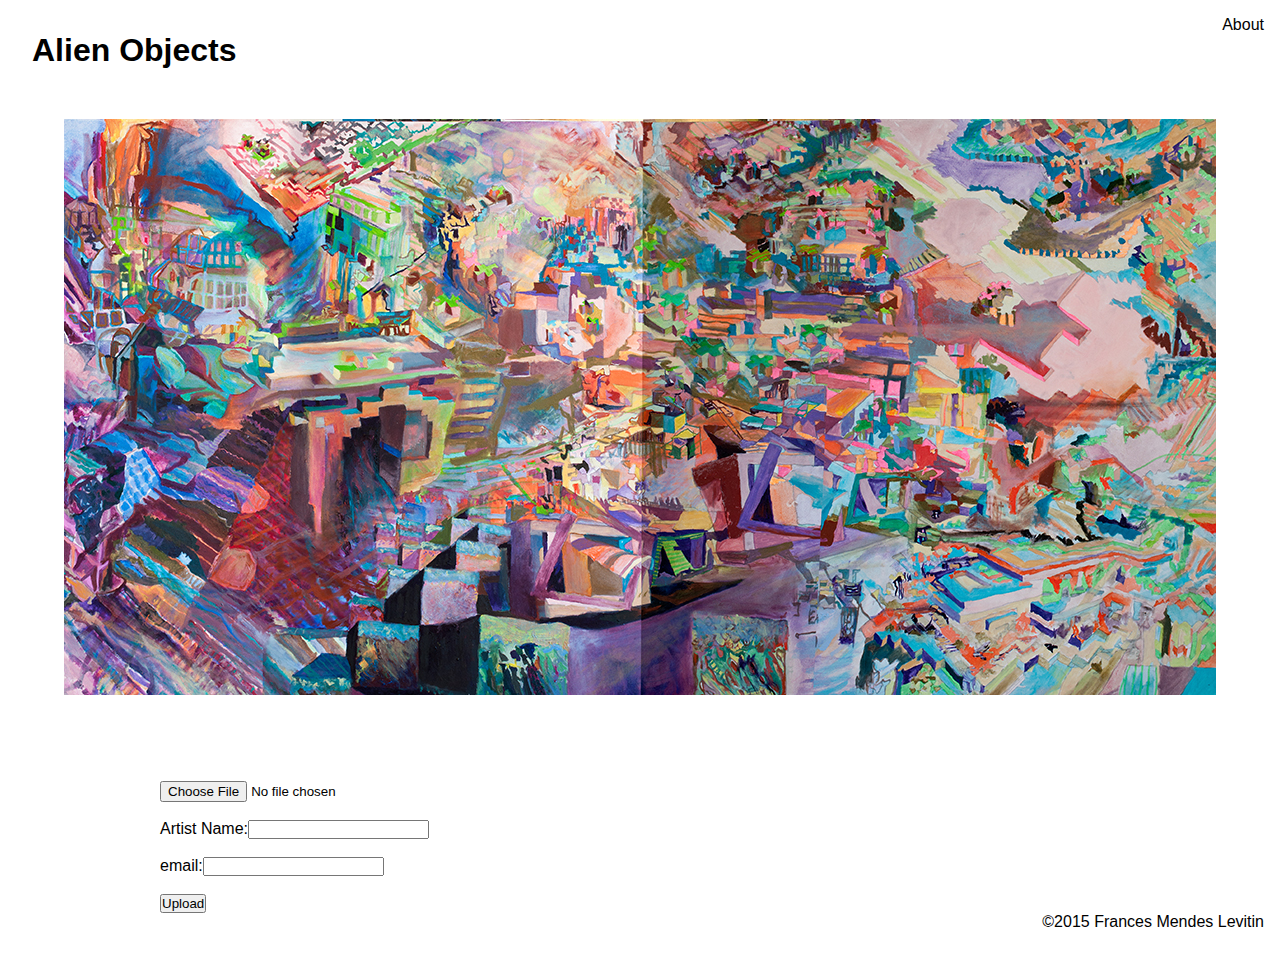
<file: index.html>
<html>
<head>
<title>canvas</title>
<meta http-equiv="Content-Type" content="text/html; charset=utf-8">
<style type="text/css">
	html {
		box-sizing: border-box;
	}
	*, *:before, *:after {
		padding:0px;
		margin:0px;
		box-sizing:inherit;
	}
	body {
		font-family: helvetica;
	}
	a {
		text-decoration: none;
		/*list-style-type: none;*/
		color:black;
	}
	h1{
		width:100%;
		margin-top: 1em;
		margin-left: 1em;
	}
	#canvas-wrapper {
		width:1152px;
		height:576px;
		margin:50 auto;
	}
	.canvas-cell {
		display:table-cell;
		cursor: crosshair;
	}
	.cavas-cell img {
		width: 72px;
		height: 72px;
	}
	.canvas-cell img:hover {
		  opacity: 0.6;
		/*  border: green solid 1px;*/
		/*  -webkit-box-shadow: 10px 10px 5px #888888;
		box-shadow:10px 10px 5px #888888;	*/
	}
	/*#footer {
		width:100%;
		
		position:relative;
		bottom:2.5em;
		line-height: 1.3em;
		

	}*/
	#footerRight {
		/*float:right;*/
		
		bottom:1em;

		
	}
	#about {
		position:absolute;
		top:1em;
		right:1em;
	}
	#aboutText {
		float:left;
	}
	#submitForm {
		width:75%;
		margin: 0 auto;
	}

</style>
</head>
<body bgcolor="#FFFFFF" leftmargin="0" topmargin="0" marginwidth="0" marginheight="0">
<!-- Save for Web Slices (canvas.jpg) -->

<span><h1>Alien Objects</h1></span>

<span id="aboutText" style="text-align:left; display: none; max-width:690px; margin:1em 1em; font-size:16px;">Alien Objects is an artwork celebrating open referencing of information. <br>Statement from the artist: Impulses in my own life, and data I acquire in physical and digital space become the evidence of my stories and the props for my performances. I invite you to join by submitting content or email me with feedback or questions at fmendeslevitin[at]gmail.com</span>
<span id="about" style="text-align: left;"><a href="#">About</span>



<div id="canvas-wrapper">
	<div class="canvas-row">
		<div class="canvas-cell" data-row=0 data-col=0>
			<img src="images/canvas_01.jpg"></div>
		<div class="canvas-cell" data-row=0 data-col=1>
			<img src="images/canvas_02.jpg"></div>
		<div class="canvas-cell" data-row=0 data-col=2>
			<img src="images/canvas_03.jpg"></div>
		<div class="canvas-cell" data-row=0 data-col=3>
			<img src="images/canvas_04.jpg"></div>
		<div class="canvas-cell" data-row=0 data-col=4>
			<img src="images/canvas_05.jpg"></div>
		<div class="canvas-cell"  data-row=0 data-col=5>
			<img src="images/canvas_06.jpg"></div>
		<div class="canvas-cell" data-row=0 data-col=6>
			<img src="images/canvas_07.jpg"></div>
		<div class="canvas-cell" data-row=0 data-col=7>
			<img src="images/canvas_08.jpg"></div>
		<div class="canvas-cell" data-row=0 data-col=8>
			<img src="images/canvas_09.jpg"></div>
		<div class="canvas-cell" data-row=0 data-col=9>
			<img src="images/canvas_10.jpg"></div>
		<div class="canvas-cell" data-row=0 data-col=10>
			<img src="images/canvas_11.jpg"></div>
		<div class="canvas-cell" data-row=0 data-col=11>
			<img src="images/canvas_12.jpg"></div>
		<div class="canvas-cell" data-row=0 data-col=12>
			<img src="images/canvas_13.jpg"></div>
		<div class="canvas-cell" data-row=0 data-col=13>
			<img src="images/canvas_14.jpg"></div>
		<div class="canvas-cell" data-row=0 data-col=14>
			<img src="images/canvas_15.jpg"></div>
		<div class="canvas-cell" data-row=0 data-col=15>
			<img src="images/canvas_16.jpg"></div>
	</div>
	<div class="canvas-row">
		<div class="canvas-cell" data-row=1 data-col=0>
			<img src="images/canvas_17.jpg"></div>
		<div class="canvas-cell" data-row=1 data-col=1>
			<img src="images/canvas_18.jpg"></div>
		<div class="canvas-cell" data-row=1 data-col=2>
			<img src="images/canvas_19.jpg"></div>
		<div class="canvas-cell" data-row=1 data-col=3>
			<img src="images/canvas_20.jpg"></div>
		<div class="canvas-cell" data-row=1 data-col=4>
			<img src="images/canvas_21.jpg"></div>
		<div class="canvas-cell" data-row=1 data-col=5>
			<img src="images/canvas_22.jpg"></div>
		<div class="canvas-cell" data-row=1 data-col=6>
			<img src="images/canvas_23.jpg"></div>
		<div class="canvas-cell" data-row=1 data-col=7>
			<img src="images/canvas_24.jpg"></div>
		<div class="canvas-cell" data-row=1 data-col=8>
			<img src="images/canvas_25.jpg"></div>
		<div class="canvas-cell" data-row=1 data-col=9>
			<img src="images/canvas_26.jpg"></div>
		<div class="canvas-cell" data-row=1 data-col=10>
			<img src="images/canvas_27.jpg"></div>
		<div class="canvas-cell" data-row=1 data-col=11>
			<img src="images/canvas_28.jpg"></div>
		<div class="canvas-cell" data-row=1 data-col=12>
			<img src="images/canvas_29.jpg"></div>
		<div class="canvas-cell" data-row=1 data-col=13>
			<img src="images/canvas_30.jpg"></div>
		<div class="canvas-cell" data-row=1 data-col=14>
			<img src="images/canvas_31.jpg"></div>
		<div class="canvas-cell" data-row=1 data-col=15>
			<img src="images/canvas_32.jpg"></div>
	</div>
	<div class="canvas-row">
		<div class="canvas-cell" data-row=2 data-col=1>
			<img src="images/canvas_33.jpg"></div>
		<div class="canvas-cell" data-row=2 data-col=2>
			<img src="images/canvas_34.jpg"></div>
		<div class="canvas-cell" data-row=2 data-col=3>
			<img src="images/canvas_35.jpg"></div>
		<div class="canvas-cell" data-row=2 data-col=4>
			<img src="images/canvas_36.jpg"></div>
		<div class="canvas-cell" data-row=2 data-col=5>
			<img src="images/canvas_37.jpg"></div>
		<div class="canvas-cell" data-row=2 data-col=6>
			<img src="images/canvas_38.jpg"></div>
		<div class="canvas-cell" data-row=2 data-col=7>
			<img src="images/canvas_39.jpg"></div>
		<div class="canvas-cell" data-row=2 data-col=8>
			<img src="images/canvas_40.jpg"></div>
		<div class="canvas-cell" data-row=2 data-col=9>
			<img src="images/canvas_41.jpg"></div>
		<div class="canvas-cell" data-row=2 data-col=10>
			<img src="images/canvas_42.jpg"></div>
		<div class="canvas-cell" data-row=2 data-col=11>
			<img src="images/canvas_43.jpg"></div>
		<div class="canvas-cell" data-row=2 data-col=12>
			<img src="images/canvas_44.jpg"></div>
		<div class="canvas-cell" data-row=2 data-col=13>
			<img src="images/canvas_45.jpg"></div>
		<div class="canvas-cell" data-row=2 data-col=14>
			<img src="images/canvas_46.jpg"></div>
		<div class="canvas-cell" data-row=2 data-col=15>
			<img src="images/canvas_47.jpg"></div>
		<div class="canvas-cell" data-row=2 data-col=16>
			<img src="images/canvas_48.jpg"></div>
	</div>
	<div class="canvas-row">
		<div class="canvas-cell" data-row=3 data-col=0>
			<img src="images/canvas_49.jpg"></div>
		<div class="canvas-cell"  data-row=3 data-col=1>
			<img src="images/canvas_50.jpg"></div>
		<div class="canvas-cell" data-row=3 data-col=2>
			<img src="images/canvas_51.jpg"></div>
		<div class="canvas-cell" data-row=3 data-col=3>
			<img src="images/canvas_52.jpg"></div>
		<div class="canvas-cell" data-row=3 data-col=4>
			<img src="images/canvas_53.jpg"></div>
		<div class="canvas-cell" data-row=3 data-col=5>
			<img src="images/canvas_54.jpg"></div>
		<div class="canvas-cell" data-row=3 data-col=6>
			<img src="images/canvas_55.jpg"></div>
		<div class="canvas-cell" data-row=3 data-col=7>
			<img src="images/canvas_56.jpg"></div>
		<div class="canvas-cell" data-row=3 data-col=8>
			<img src="images/canvas_57.jpg"></div>
		<div class="canvas-cell" data-row=3 data-col=9>
			<img src="images/canvas_58.jpg"></div>
		<div class="canvas-cell" data-row=3 data-col=10>
			<img src="images/canvas_59.jpg"></div>
		<div class="canvas-cell" data-row=3 data-col=11>
			<img src="images/canvas_60.jpg"></div>
		<div class="canvas-cell" data-row=3 data-col=12>
			<img src="images/canvas_61.jpg"></div>
		<div class="canvas-cell" data-row=3 data-col=13>
			<img src="images/canvas_62.jpg"></div>
		<div class="canvas-cell" data-row=3 data-col=14>
			<img src="images/canvas_63.jpg"></div>
		<div class="canvas-cell" data-row=3 data-col=15>
			<img src="images/canvas_64.jpg"></div>
	</div>
	<div class="canvas-row">
		<div class="canvas-cell" data-row=4 data-col=0>
			<img src="images/canvas_65.jpg"></div>
		<div class="canvas-cell" data-row=4 data-col=1>
			<img src="images/canvas_66.jpg"></div>
		<div class="canvas-cell" data-row=4 data-col=2>
			<img src="images/canvas_67.jpg"></div>
		<div class="canvas-cell" data-row=4 data-col=3>
			<img src="images/canvas_68.jpg"></div>
		<div class="canvas-cell" data-row=4 data-col=4>
			<img src="images/canvas_69.jpg"></div>
		<div class="canvas-cell" data-row=4 data-col=5>
			<img src="images/canvas_70.jpg"></div>
		<div class="canvas-cell" data-row=4 data-col=6>
			<img src="images/canvas_71.jpg"></div>
		<div class="canvas-cell" data-row=4 data-col=7>
			<img src="images/canvas_72.jpg"></div>
		<div class="canvas-cell" data-row=4 data-col=8>
			<img src="images/canvas_73.jpg"></div>
		<div class="canvas-cell" data-row=4 data-col=9>
			<img src="images/canvas_74.jpg"></div>
		<div class="canvas-cell" data-row=4 data-col=10>
			<img src="images/canvas_75.jpg"></div>
		<div class="canvas-cell" data-row=4 data-col=11>
			<img src="images/canvas_76.jpg"></div>
		<div class="canvas-cell" data-row=4 data-col=12>
			<img src="images/canvas_77.jpg"></div>
		<div class="canvas-cell" data-row=4 data-col=13>
			<img src="images/canvas_78.jpg"></div>
		<div class="canvas-cell" data-row=4 data-col=14>
			<img src="images/canvas_79.jpg"></div>
		<div class="canvas-cell" data-row=4 data-col=15>
			<img src="images/canvas_80.jpg"></div>
	</div>
	<div class="canvas-row">
		<div class="canvas-cell" data-row=5 data-col=0>
			<img src="images/canvas_81.jpg"></div>
		<div class="canvas-cell" data-row=5 data-col=1>
			<img src="images/canvas_82.jpg"></div>
		<div class="canvas-cell" data-row=5 data-col=2>
			<img src="images/canvas_83.jpg"></div>
		<div class="canvas-cell" data-row=5 data-col=3>
			<img src="images/canvas_84.jpg"></div>
		<div class="canvas-cell" data-row=5 data-col=4>
			<img src="images/canvas_85.jpg"></div>
		<div class="canvas-cell" data-row=5 data-col=5>
			<img src="images/canvas_86.jpg"></div>
		<div class="canvas-cell" data-row=5 data-col=6>
			<img src="images/canvas_87.jpg"></div>
		<div class="canvas-cell" data-row=5 data-col=7>
			<img src="images/canvas_88.jpg"></div>
		<div class="canvas-cell" data-row=5 data-col=8>
			<img src="images/canvas_89.jpg"></div>
		<div class="canvas-cell" data-row=5 data-col=9>
			<img src="images/canvas_90.jpg"></div>
		<div class="canvas-cell" data-row=5 data-col=10>
			<img src="images/canvas_91.jpg"></div>
		<div class="canvas-cell" data-row=5 data-col=11>
			<img src="images/canvas_92.jpg"></div>
		<div class="canvas-cell" data-row=5 data-col=12>
			<img src="images/canvas_93.jpg"></div>
		<div class="canvas-cell" data-row=5 data-col=13>
			<img src="images/canvas_94.jpg"></div>
		<div class="canvas-cell" data-row=5 data-col=14>
			<img src="images/canvas_95.jpg"></div>
		<div class="canvas-cell" data-row=5 data-col=15>
			<img src="images/canvas_96.jpg"></div>
	</div>
	<div class="canvas-row">
		<div class="canvas-cell" data-row=6 data-col=0>
			<img src="images/canvas_97.jpg"></div>
		<div class="canvas-cell" data-row=6 data-col=1>
			<img src="images/canvas_98.jpg"></div>
		<div class="canvas-cell" data-row=6 data-col=2>
			<img src="images/canvas_99.jpg"></div>
		<div class="canvas-cell" data-row=6 data-col=3>
			<img src="images/canvas_100.jpg"></div>
		<div class="canvas-cell" data-row=6 data-col=4>
			<img src="images/canvas_101.jpg"></div>
		<div class="canvas-cell" data-row=6 data-col=5>
			<img src="images/canvas_102.jpg"></div>
		<div class="canvas-cell" data-row=6 data-col=6>
			<img src="images/canvas_103.jpg"></div>
		<div class="canvas-cell" data-row=6 data-col=7>
			<img src="images/canvas_104.jpg"></div>
		<div class="canvas-cell" data-row=6 data-col=8>
			<img src="images/canvas_105.jpg"></div>
		<div class="canvas-cell" data-row=6 data-col=9>
			<img src="images/canvas_106.jpg"></div>
		<div class="canvas-cell" data-row=6 data-col=10>
			<img src="images/canvas_107.jpg"></div>
		<div class="canvas-cell" data-row=6 data-col=11>
			<img src="images/canvas_108.jpg"></div>
		<div class="canvas-cell" data-row=6 data-col=12>
			<img src="images/canvas_109.jpg"></div>
		<div class="canvas-cell" data-row=6 data-col=13>
			<img src="images/canvas_110.jpg"></div>
		<div class="canvas-cell" data-row=6 data-col=14>
			<img src="images/canvas_111.jpg"></div>
		<div class="canvas-cell" data-row=6 data-col=15>
			<img src="images/canvas_112.jpg"></div>
	</div>
	<div class="canvas-row">
		<div class="canvas-cell" data-row=7 data-col=0>
			<img src="images/canvas_113.jpg"></div>
		<div class="canvas-cell" data-row=7 data-col=1>
			<img src="images/canvas_114.jpg"></div>
		<div class="canvas-cell" data-row=7 data-col=2>
			<img src="images/canvas_115.jpg"></div>
		<div class="canvas-cell" data-row=7 data-col=3>
			<img src="images/canvas_116.jpg"></div>
		<div class="canvas-cell" data-row=7 data-col=4>
			<img src="images/canvas_117.jpg"></div>
		<div class="canvas-cell" data-row=7 data-col=5>
			<img src="images/canvas_118.jpg"></div>
		<div class="canvas-cell" data-row=7 data-col=6>
			<img src="images/canvas_119.jpg"></div>
		<div class="canvas-cell" data-row=7 data-col=7>
			<img src="images/canvas_120.jpg"></div>
		<div class="canvas-cell" data-row=7 data-col=8>
			<img src="images/canvas_121.jpg"></div>
		<div class="canvas-cell" data-row=7 data-col=9>
			<img src="images/canvas_122.jpg"></div>
		<div class="canvas-cell" data-row=7 data-col=10>
			<img src="images/canvas_123.jpg"></div>
		<div class="canvas-cell" data-row=7 data-col=11>
			<img src="images/canvas_124.jpg"></div>
		<div class="canvas-cell" data-row=7 data-col=12>
			<img src="images/canvas_125.jpg"></div>
		<div class="canvas-cell" data-row=7 data-col=13>
			<img src="images/canvas_126.jpg"></div>
		<div class="canvas-cell" data-row=7 data-col=14>
			<img src="images/canvas_127.jpg"></div>
		<div class="canvas-cell" data-row=7 data-col=15	>
			<img src="images/canvas_128.jpg"></div>
	</div>
</div>

<form enctype="multipart/form-data" id="submitForm" action="upload.php" method="post">
	<div id="clickedCell"></div><br><br>
	<input type="file" id="myFile" name="file"><br><br>
	Artist Name:<input type="text" name="artistName"><br><br>
	email:<input type="email" name="email"><br><br>
	<input type="submit" value="Upload">
</form>


<div id="footer">
	<div id="footerRight"><span style="position:relative; float:right; right:1em; padding-bottom:2em;"> ©2015 Frances Mendes Levitin</span></div>
		
</div>

<script type="text/javascript">
	var canvasCell=document.getElementsByClassName("canvas-cell");
	for (var i=0;i<canvasCell.length;i++){
		canvasCell[i].addEventListener("click",function(event){
			event.stopPropagation();
			console.log(this.dataset.row, this.dataset.col);
			document.getElementById("clickedCell").innerHTML = "Please provide all content you would like to display in association with canvas cell " + this.dataset.row +"," + this.dataset.col;
			// prompt("would you like to submit content here");
		}, true);
	}

	var aboutText = document.getElementById('aboutText');
	var aboutLink = document.getElementById('about');
	aboutLink = aboutLink.getElementsByTagName('a')[0];
	aboutLink.addEventListener('click', showHide, true);
	function showHide (event) {
		event.preventDefault();
		event.stopPropagation();
		if(aboutText.style.display=="none"){
			aboutText.style.display="inline-block";
		}else{
			aboutText.style.display="none";
		}
	};


</script>
</body>
</html>
</file>
